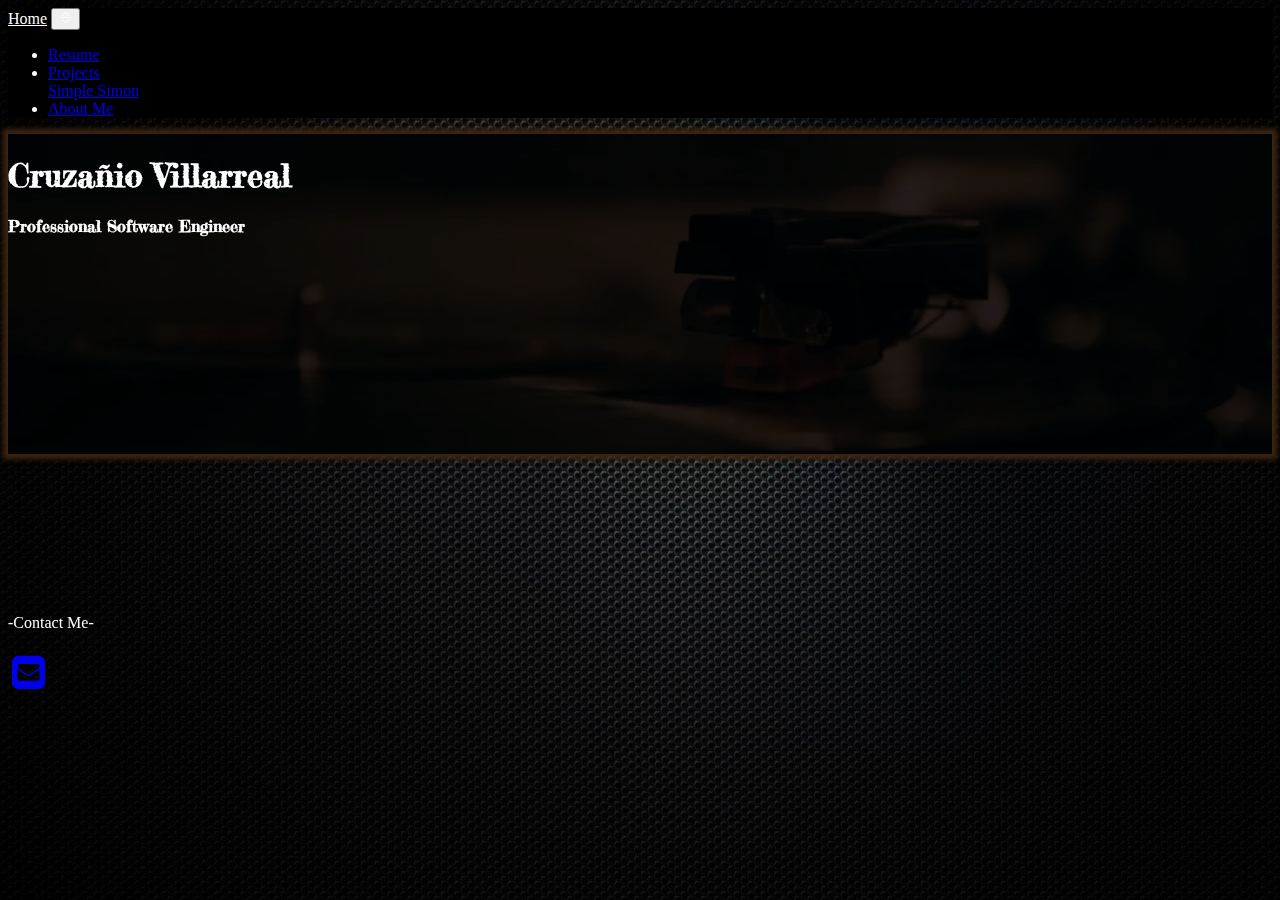
<file: index.html>
<!DOCTYPE html>
<html lang="en">

<head>
    <meta charset="UTF-8">
    <meta name="viewport" content="width=device-width, initial-scale=1, shrink-to-fit=no">
    <title>My Page</title>
    <link rel="stylesheet" href="https://stackpath.bootstrapcdn.com/bootstrap/4.5.0/css/bootstrap.min.css"
        integrity="sha384-9aIt2nRpC12Uk9gS9baDl411NQApFmC26EwAOH8WgZl5MYYxFfc+NcPb1dKGj7Sk" crossorigin="anonymous">
    <link href="https://fonts.googleapis.com/css2?family=Fredericka+the+Great&display=swap" rel="stylesheet">
    <link href="//maxcdn.bootstrapcdn.com/font-awesome/4.1.0/css/font-awesome.min.css" rel="stylesheet">
    <link href="https://maxcdn.bootstrapcdn.com/bootstrap/3.3.5/css/bootstrap.min.css" rel="stylesheet"
        integrity="sha256-MfvZlkHCEqatNoGiOXveE8FIwMzZg4W85qfrfIFBfYc= sha512-dTfge/zgoMYpP7QbHy4gWMEGsbsdZeCXz7irItjcC3sPUFtf0kuFbDz/ixG7ArTxmDjLXDmezHubeNikyKGVyQ=="
        crossorigin="anonymous">
    <link rel="stylesheet" href="css/index.css">

</head>

<body class="container-fluid p-0">
    <script src="https://code.jquery.com/jquery-3.5.1.slim.min.js"
        integrity="sha384-DfXdz2htPH0lsSSs5nCTpuj/zy4C+OGpamoFVy38MVBnE+IbbVYUew+OrCXaRkfj"
        crossorigin="anonymous"></script>
    <script src="https://cdn.jsdelivr.net/npm/popper.js@1.16.0/dist/umd/popper.min.js"
        integrity="sha384-Q6E9RHvbIyZFJoft+2mJbHaEWldlvI9IOYy5n3zV9zzTtmI3UksdQRVvoxMfooAo"
        crossorigin="anonymous"></script>
    <script src="https://stackpath.bootstrapcdn.com/bootstrap/4.5.0/js/bootstrap.min.js"
        integrity="sha384-OgVRvuATP1z7JjHLkuOU7Xw704+h835Lr+6QL9UvYjZE3Ipu6Tp75j7Bh/kR0JKI"
        crossorigin="anonymous"></script>
    <img class="bg" src="assets/img/mesh.jpg">

    <nav id="navbar" class="navbar navbar-expand-md justify-content-center">
        <a class="navbar-brand" href="#">Home</a>
        <button class="navbar-toggler" type="button" data-toggle="collapse" data-target="#navbarNavDropdown"
            aria-controls="navbarNavDropdown" aria-expanded="false" aria-label="Toggle navigation">
            <span>
                <svg width="1em" height="1em" viewBox="0 0 16 16" class="bi bi-chevron-bar-expand" fill="currentColor"
                    xmlns="http://www.w3.org/2000/svg">
                    <path fill-rule="evenodd"
                        d="M3.646 10.146a.5.5 0 0 1 .708 0L8 13.793l3.646-3.647a.5.5 0 0 1 .708.708l-4 4a.5.5 0 0 1-.708 0l-4-4a.5.5 0 0 1 0-.708zm0-4.292a.5.5 0 0 0 .708 0L8 2.207l3.646 3.647a.5.5 0 0 0 .708-.708l-4-4a.5.5 0 0 0-.708 0l-4 4a.5.5 0 0 0 0 .708zM1 8a.5.5 0 0 1 .5-.5h13a.5.5 0 0 1 0 1h-13A.5.5 0 0 1 1 8z" />
                </svg>
            </span>
        </button>
        <div class="collapse navbar-collapse" id="navbarNavDropdown">
            <ul class="navbar-nav align-items-center">
                <li class="nav-item">
                    <a class="nav-link text-light"
                        href="./assets/docs/Frontend Resume - Cruzanio Villarreal (2024).pdf">Resume</a>
                </li>
                <li class="nav-item dropdown">
                    <a class="nav-link dropdown-toggle text-light" href="#" id="navbarDropdownMenuLink"
                        data-toggle="dropdown" aria-haspopup="true" aria-expanded="false">
                        Projects
                    </a>
                    <div class="dropdown-menu bg-dark text-center" aria-labelledby="navbarDropdownMenuLink">
                        <a class="dropdown-item text-light" href="SimpleSimon/index.html">Simple Simon</a>
                        <!-- <a class="dropdown-item text-light" href="WeatherMap/weather_map.html">Weather Map</a>
                    <a class="dropdown-item text-light" href="Interactives/interactives.html">Interactives</a> -->
                    </div>
                </li>
                <li class="nav-item">
                    <a class="nav-link text-light" href="#">About Me</a>
                </li>
            </ul>
        </div>
    </nav>

    <header class="container-fluid">
        <div class="overlay"></div>
        <video playsinline="playsinline" autoplay="autoplay" muted="muted" loop="loop">
            <source src="assets/img/video.mp4" type="video/mp4">
        </video>

        <div class="container h-100">
            <div class="d-flex h-100 text-sm-left text-center align-items-center">
                <div class="w-100 text-white">
                    <h1 class="font-size-sm-small">Cruza&ntilde;io Villarreal</h1>
                    <h4>Professional Software Engineer</h4>
                </div>
            </div>
        </div>
    </header>


    <section id="aboutMe" class="container mt-5 pb-5 section-background">
        <div>
            <h1 class="text-center">From Fuzes to Functions</h1>
        </div>
        <hr>
        <div class="mt-5">
            <div class="row justify-content-center">
                <img class="deployment-img" src="assets/img/chrisdep.jpg">
            </div>
            <div class="row justify-content-center mt-3">
                <h2 class="my-3">My Military Service</h2>
            </div>
            <div class="row justify-content-center">
                <p class="indent-text w-75 text-background">
                    I became a member of the Air Force in April 2015. My Air Force Specialty Code
                    was 2W0X1, a Munitions Systems Specialist. From maintaining small arms to missiles and bombs, the
                    job taught me invaluable principles in regards to attention to detail as well as personal
                    accountability. With 4 grateful years in Aviano, Italy filled with eye-widening cultural learning
                    and deployments, I returned to the United States to continue my service at Hill AFB. During my 5th
                    year of service I came to realize the time to further my personal goals had arrived. I began the
                    transition to the Air National Guard with a college plan in place.
                </p>
            </div>
        </div>

        <div class="mt-5">
            <div class="row justify-content-center">
                <img class="bootprints-img" src="./assets/img/bootprints.png">
            </div>
            <div class="row justify-content-center">
                <img class="bootprints-img" src="./assets/img/bootprints.png">
            </div>
        </div>

        <div class="mt-5">
            <div class="row justify-content-center">
                <img class="codeup-img" src="./assets/img/codeup-logo-color-min.png">
            </div>
            <div class="row justify-content-center mt-3">
                <h2 class="my-3">The Career Transition</h2>
            </div>
            <div class="row justify-content-center">
                <p class="indent-text w-75">
                    In March 2020, I was accepted into the University of Texas at San Antonio to
                    pursue a degree in Psychology. COVID restrictions followed shortly thereafter which changed my
                    career pathway entirely. I began to look into alternative education options while also reconsidering
                    my field of study. In the end I decided to enroll in a software bootcamp called Codeup starting that
                    July in an attempt to enter the world of technology. Codeup was an intensive, full-time, 22-week
                    full stack Java accelator program that equipped me with the skills necessary to be a proficient web
                    developer.
                </p>
            </div>
        </div>

        <div class="mt-5 pb-5">
            <div class="row justify-content-center">
                <img class="shoeprints-img" src="./assets/img/shoeprints.png">
            </div>
            <div class="row justify-content-center">
                <img class="shoeprints-img" src="./assets/img/shoeprints.png">
            </div>
        </div>

        <div class="mt-5">
            <div class="row justify-content-center mb-5">
                <img class="accenture-img" src="./assets/img/accenture.png">
            </div>
            <div class="row justify-content-center mt-3">
                <h2 class="my-3">New Beginnings</h2>
            </div>
            <div class="row justify-content-center">
                <p class="indent-text w-75">
                    After graduation in February 2021, I landed my first role as a Junior Application
                    Developer with Accenture. Over the course of my year and a half tenure I gained experience across a
                    multitude of roles. As an Application Developer, I utilized various programming languages including
                    Python, TypeScript, and Java. I also worked with several frameworks, such as Radzen, Angular,
                    Bootstrap, and Spring Boot. I later took on the role of Junior DevOps Engineer. In this position, I
                    became proficient in source code management using tools like Git and Gerrit. I also gained
                    experience in product deployment orchestration with Docker and Jenkins. Additionally, I worked with
                    infrastructure as code using software such as Terraform and Ansible. The experience gained from
                    these rolls pathed the way for my next role as a Software Contractor.
                </p>
            </div>
        </div>

        <div class="mt-5">
            <div class="row justify-content-center">
                <img class="shoeprints-img" src="./assets/img/shoeprints.png">
            </div>
            <div class="row justify-content-center">
                <img class="shoeprints-img" src="./assets/img/shoeprints.png">
            </div>
        </div>

        <div class="mt-5 pb-4">
            <div class="row justify-content-center">
                <img class="actalent-img" src="./assets/img/actalent.png">
            </div>
            <div class="row justify-content-center mt-3">
                <h2 class="my-3">Leveraging and Learning</h2>
            </div>
            <div class="row justify-content-center">
                <p class="indent-text w-75">
                    In July of 2022 I took on a new role as a Software Contractor with a focus in defense work. Over the
                    course of my year long contract I was able to hone my skills as a software developer while also
                    leveraging my military experience throughout my day to day activities. This time of my career was
                    expecially momentous as I procurred a niche skillset in Geospatial Information Systems (GIS) which
                    opened a multitude of doors therafter. I advanced my skills across various technologies, including
                    Java and Python, while also becoming proficient in React.js and gaining expertise in concepts like
                    multithreading and low-level communication software.
                </p>
            </div>
        </div>

        <div class="mt-5">
            <div class="row justify-content-center">
                <img class="shoeprints-img" src="./assets/img/shoeprints.png">
            </div>
            <div class="row justify-content-center">
                <img class="shoeprints-img" src="./assets/img/shoeprints.png">
            </div>
        </div>

        <div>
            <div class="row justify-content-center">
                <img class="l3harris-img" src="./assets/img/l3harris.png">
            </div>
            <div class="row justify-content-center">
                <h2 class="mb-3 mt-0">Today...</h2>
            </div>
            <div class="row justify-content-center">
                <p class="indent-text w-75">
                    I work as a Senior Software Engineer at L3Harris with a focus in frontend development and backend
                    aircraft telecommuncation services. My primary tech stack in everyday use includes React, Java, and
                    MySQL. Each day is filled with fresh challenges and innovative processes to develop cutting edge
                    mission systems for both civilian and military aircraft fleets. The collaborative work environment,
                    combined with the demanding client expectations and tight deadlines, allows me to leverage my
                    military experience in team management and apply efficient programming practices to ultimately
                    accomplish the mission.
                </p>
            </div>
        </div>
    </section>

    <footer class="container">
        <div class="text-center center-block">
            <p class="txt-railway">-Contact Me-</p>
            <a href="mailto:esai10001@gmail.com"><i class="fa fa-envelope-square fa-3x social"></i></a>
        </div>
    </footer>

    <script src="https://code.jquery.com/jquery-3.5.1.min.js"
        integrity="sha256-9/aliU8dGd2tb6OSsuzixeV4y/faTqgFtohetphbbj0=" crossorigin="anonymous"></script>
    <script src="js/index.js"></script>
</body>

</html>
</file>
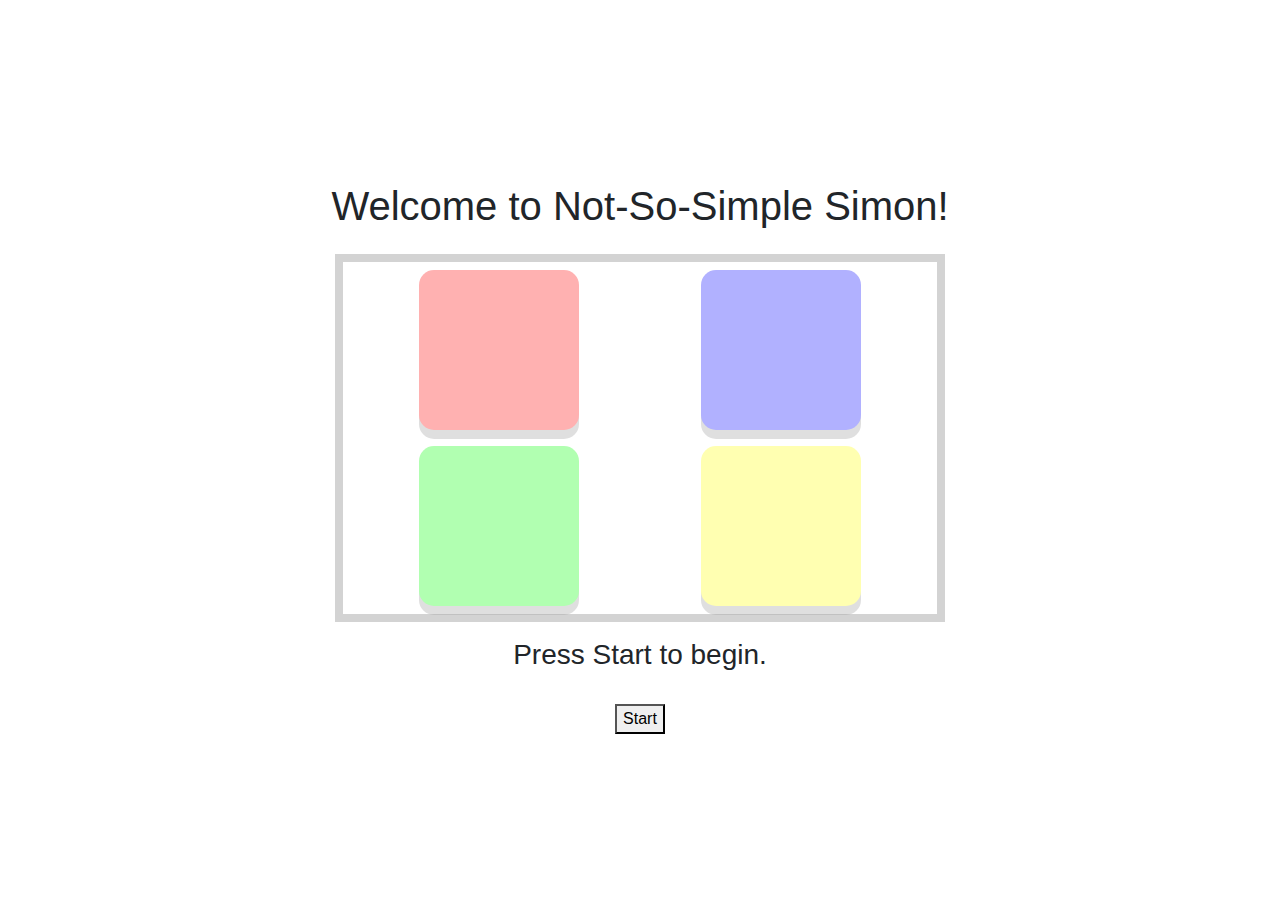
<file: SimpleSimon/index.html>
<!DOCTYPE html>
<html lang="en">
<head>
    <meta charset="UTF-8">
    <meta name="viewport" content="width=device-width, initial-scale=1">
    <title>Simple Simon</title>
    <link rel="stylesheet" href="https://stackpath.bootstrapcdn.com/bootstrap/4.5.0/css/bootstrap.min.css">
    <link rel="stylesheet" href="SimpleSimon.css">
</head>
<body>


<script src="https://code.jquery.com/jquery-3.5.1.slim.min.js"
        integrity="sha384-DfXdz2htPH0lsSSs5nCTpuj/zy4C+OGpamoFVy38MVBnE+IbbVYUew+OrCXaRkfj"
        crossorigin="anonymous"></script>
<script src="https://cdn.jsdelivr.net/npm/popper.js@1.16.0/dist/umd/popper.min.js"
        integrity="sha384-Q6E9RHvbIyZFJoft+2mJbHaEWldlvI9IOYy5n3zV9zzTtmI3UksdQRVvoxMfooAo"
        crossorigin="anonymous"></script>
<script src="https://stackpath.bootstrapcdn.com/bootstrap/4.5.0/js/bootstrap.min.js"
        integrity="sha384-OgVRvuATP1z7JjHLkuOU7Xw704+h835Lr+6QL9UvYjZE3Ipu6Tp75j7Bh/kR0JKI"
        crossorigin="anonymous"></script>
<script src="SimpleSimon.js"></script>


<main class="main-container">
    <h1 class="py-3">Welcome to Not-So-Simple Simon!</h1>
    <article class="container">
        <div class="outer-square container">
            <div class="r-g">
                <button type="button" id="red" class="colorButton my-2" style="opacity: .3"></button>
                <button type="button" id="green" class="colorButton my-2"></button>
            </div>
            <div class="b-y">
                <button type="button" id="blue" class="colorButton my-2"></button>
                <button type="button" id="yellow" class="colorButton my-2"></button>
            </div>
        </div>
    </article>
    <h3 class="py-3" >Press Start to begin.</h3>
    <h4 id="stage-counter"></h4>
    <button type="button" id="start-btn">Start</button>
</main>
</body>
</html>
</file>
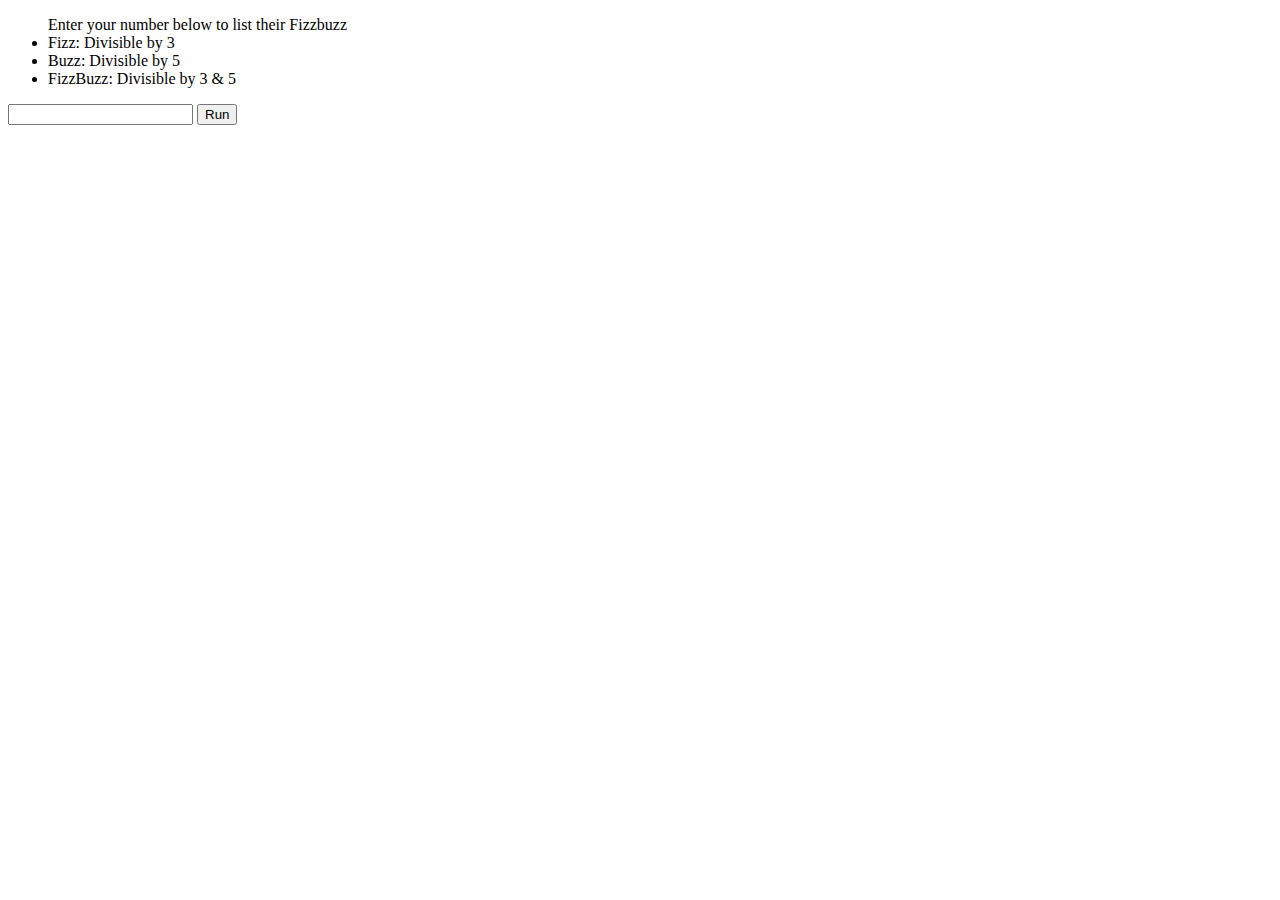
<file: Interactives/interactives.html>
<!DOCTYPE html>
<html lang="en">
<head>
    <meta charset="UTF-8">
    <title>My Interactives</title>
</head>
<body>
<ul>Enter your number below to list their Fizzbuzz
    <li>Fizz: Divisible by 3</li>
    <li>Buzz: Divisible by 5</li>
    <li>FizzBuzz: Divisible by 3 & 5</li>
</ul>

<input id="userInput">
<button type="button" id="run">Run</button>
<ul id="output"></ul>
<script src="https://code.jquery.com/jquery-3.5.1.min.js"
        integrity="sha256-9/aliU8dGd2tb6OSsuzixeV4y/faTqgFtohetphbbj0=" crossorigin="anonymous"></script>
<script src="index.js"></script>
</body>
</html>
</file>
<file: css/index.css>
.bg {
    /* Set rules to fill background */
    min-height: 100%;
    min-width: 1024px;

    /* Set up proportionate scaling */
    width: 100%;
    height: auto;

    /* Set up positioning */
    position: fixed;
    top: 0;
    left: 0;
    z-index: -1;
}

body {
    color: white;
}

@media screen and (max-width: 1024px) {

    /* Specific to this particular image */
    img.bg {
        left: 50%;
        margin-left: -512px;
        /* 50% */
    }
}

.navbar>a {
    color: white !important;
}

.navbar-toggler {
    color: white !important;
}

#navbar {
    background-color: black;
}

.sticky {
    position: fixed;
    top: 0;
    width: 100%;
    z-index: 1000;
}

.content {
    padding: 16px;
}

.sticky+.content {
    padding-top: 60px;
}

h1,
h2,
h4 {
    font-family: 'Fredericka the Great', cursive;
}

.section-background {
    border-radius: 20px;
    box-shadow: 0px 0px 7px #020202;
    background-color: rgba(2, 2, 2, 0.486);
}

.indent-text {
    text-indent: 50px;
}

.border1 {
    /*border: 1px solid red;*/
    margin-top: 5em;
}

.duckP {
    height: 200px;
    width: 200px;
}

.deployment-img {
    box-shadow: 0px 0px 7px white;
    height: 350px;
    width: 500px;
}

.codeup-img {
    height: 120px;
    width: 340px;
}

.accenture-img {
    height: 105px;
    width: 375px;
}

.actalent-img {
    height: 120px;
    width: 400px;
}

.l3harris-img {
    height: 210px;
    width: 400px;
}

.bootprints-img {
    transform: rotate(180deg);
    height: 110px;
    width: 75px;
}

.shoeprints-img {
    filter: invert(38%) sepia(73%) saturate(417%) hue-rotate(7deg) brightness(93%) contrast(20%);
    transform: rotate(180deg);
    height: 100px;
    width: 70px;
}

.arrow {
    height: 140px;
    width: 150px;
    margin: 2em 1em 0 1em;
}

h2 {
    float: right;
}

header {
    position: relative;
    background-color: black;
    height: 30vh;
    min-height: 20rem;
    width: 100%;
    overflow: hidden;
    padding: 0;
    box-shadow: 0px 0px 5px 5px #3D2510;
}

header video {
    position: absolute;
    top: 50%;
    left: 50%;
    min-width: 100%;
    min-height: 100%;
    width: auto;
    height: auto;
    z-index: 0;
    -ms-transform: translateX(-50%) translateY(-50%);
    -moz-transform: translateX(-50%) translateY(-50%);
    -webkit-transform: translateX(-50%) translateY(-50%);
    transform: translateX(-50%) translateY(-50%);
}

header .container {
    position: relative;
    z-index: 2;
}

header .overlay {
    position: absolute;
    top: 0;
    left: 0;
    height: 100%;
    width: 100%;
    background-color: black;
    opacity: 0.5;
    z-index: 1;
}

@media (pointer: coarse) and (hover: none) {
    header {
        background: url('https://source.unsplash.com/XT5OInaElMw/1600x900') black no-repeat center center scroll;
    }

    header video {
        display: none;
    }
}

footer {
    margin-top: 10em;
    margin-bottom: 5em;
}

.social:hover {
    -webkit-transform: scale(1.1);
    -moz-transform: scale(1.1);
    -o-transform: scale(1.1);
}

.social {
    -webkit-transform: scale(0.8);
    /* Browser Variations: */

    -moz-transform: scale(0.8);
    -o-transform: scale(0.8);
    -webkit-transition-duration: 0.5s;
    -moz-transition-duration: 0.5s;
    -o-transition-duration: 0.5s;
}

#social-fb:hover {
    color: #3B5998;
}

#social-tw:hover {
    color: #4099FF;
}

#social-gp:hover {
    color: #d34836;
}

#social-em:hover {
    color: #f39c12;
}


.c1 {
    background-color: #e6563b;
}

.c2 {
    background-color: #EB9D3A;
}

.c3 {
    background-color: #7cb06c;
}

.c4 {
    background-color: #00aba9;
}

.a:hover {
    background-color: #555555 !important;
    /*color: darkorange !important;*/
    border-radius: 20px;
}
</file>
<file: SimpleSimon/SimpleSimon.css>
html {
    box-sizing: border-box;
    height: 100%;
}

body {
    height: 100%;
}
.main-container {
    height: 100%;
}
.colorButton {
    height: 10em;
    width: 10em;
    opacity: 30%;
    padding: 15px 25px;
    cursor: pointer;
    outline: none;
    border: none;
    border-radius: 15px;
    box-shadow: 0 9px #999;
}

button:focus {outline:0;}

.button:hover {background-color: #3e8e41}

.colorButton:active {
    background-color: #3e8e41;
    box-shadow: 0 5px #666;
    transform: translateY(4px);
}

#red {
    background-color: #F00;
}
#green {
    background-color: #0F0;
}

#blue {
    background-color: #00F;
}

#yellow {
    background-color: #FF0;
}

.container {
    width: 50%
}

.outer-square {
    border: .5em solid lightgrey;
    width: 100%;
    display: flex;
    align-items: center;
    justify-content: center;
}

.r-g {
    display: flex;
    flex-direction: column;
    align-items: center;
    width: 100%;
    margin-left: auto;
}
.b-y {
    display: flex;
    flex-direction: column;
    align-items: center;
    width: 100%;
    margin-right: auto;

}

.main-container {
    display: flex;
    flex-direction: column;
    justify-content: center;
    align-items: center;
    height: 100%;
    width: 100%;
    margin: 0;

}

h1 {
    text-align: center;
}

/*hardcode size*/
</file>
